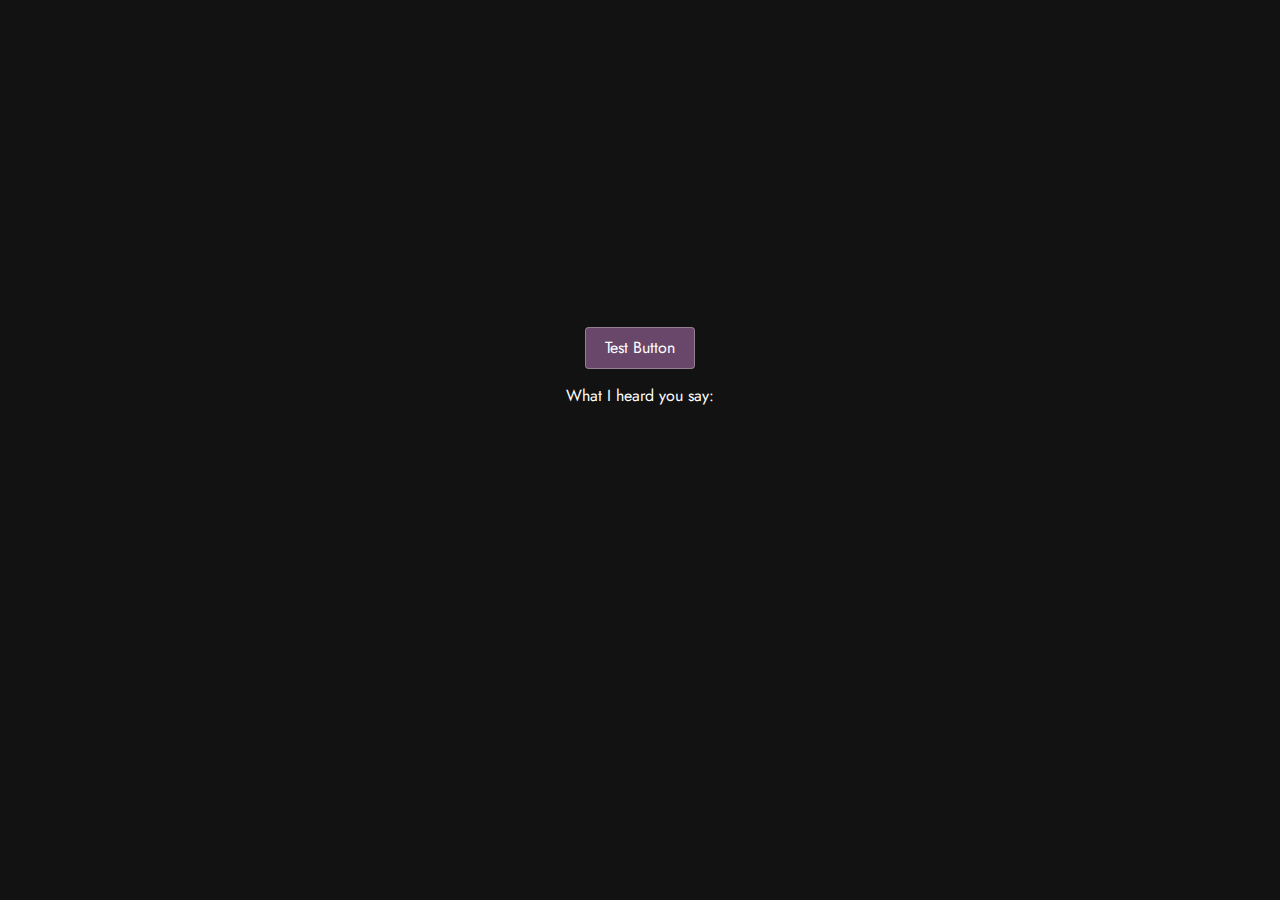
<file: index.html>
<!DOCTYPE html>
<html lang="en">

<head>
    <meta charset="UTF-8">
    <meta name="viewport" content="width=device-width, initial-scale=1.0">
    <title>Using Browser APIs</title>
    <link rel="stylesheet" href="index.css">
    <!-- JOST -->
    <link rel="preconnect" href="https://fonts.googleapis.com">
    <link rel="preconnect" href="https://fonts.gstatic.com" crossorigin>
    <link href="https://fonts.googleapis.com/css2?family=Jost:ital,wght@0,100..900;1,100..900&display=swap"
        rel="stylesheet">

</head>

<body>
    <button test-btn class="test-btn">Test Button</button>
    <p output class="output-text">What I heard you say: </p>
    <video src="" id="video-frame" class="video-frame"></video>
    <script type="module" src="index.js"></script>
</body>

</html>
</file>
<file: index.css>
/* SETUP and RESET */
/* https://picsum.photos/ */
/* https://source.unsplash.com/300x300/?forest */
/* https://i.pravatar.cc/80?img=67 */

:root {
    font-size: 62.5%;

    --fs-h1-clamp: clamp(2.25rem, 1.0184rem + 2.683vw, 3rem);
    --fs-h2-clamp: clamp(1.75rem, 0.8818rem + 2.0723vw, 2.25rem);
    --fs-h3-clamp: clamp(1.5rem, 0.7607rem + 1.75vw, 2rem);
    --fs-body-clamp: clamp(1.3rem, 0.6548rem + 1.2259vw, 1.6rem);
    --fs-small-clamp: clamp(1rem, 0.4821rem + 0.7143vw, 1.3rem);


    --ff-primary: 'Jost', system-ui;
    --ff-secondary: 'Font Awesome 6 Pro';

    --fs-h1: var(--fs-h1-clamp);
    --fs-h2: var(--fs-h2-clamp);
    --fs-h3: var(--fs-h3-clamp);
    --fs-body: var(--fs-body-clamp);
    --fs-small: var(--fs-small-clamp);

    --clr-primary: ;
    --clr-accent: ;
    --clr-accent-alpha: ;
    --clr-neutral-100: oklch(100% 0 303);
    --clr-neutral-900: oklch(0% 0 303);

    --clr-bg-body: ;
    --clr-bg-card: ;
}

html {
    color-scheme: dark;
}

/* @media (prefers-color-scheme: dark) {
    :root {
        --clr-primary: #;
        --clr-neutral-100: #FFF;
        --clr-neutral-900: #000;
    
        --clr-bg-body: #;
        --clr-bg-card: #;
    }
} */

@media (prefers-reduced-motion: no-preference) {
    *,
    *:before,
    *:after {
        scroll-behavior: smooth;
        transition-duration: 1ms;
    };
}

*,
*:before,
*:after {
    margin: 0;
    padding: 0;
    box-sizing: border-box;
    -webkit-tap-highlight-color: transparent;
}


img,
svg {
    display: block;
    max-width: 100%;
}

a {
    color: inherit;
    font: inherit;
    text-decoration: none;
    display: inline-block; 
}

li {
    list-style: none;
}

input,
textarea {
    font-family: inherit;
    font-size: inherit;
    font-weight: inherit;
    color: inherit;
    background-color: transparent;
    border: 1px solid rgba(0 0 0 / .7);
    width: 100%;
}

input:is([type="checkbox"], [type="radio"]) {
    width: initial;
}

/* REMOVE DEFAULT SPINNERS FROM NUMBER INPUTS */
/* Chrome, Safari, Edge, Opera */
input::-webkit-outer-spin-button,
input::-webkit-inner-spin-button {
    -webkit-appearance: none;
    margin: 0;
}

/* ... and for Firefox */
input[type="number"] {
    -moz-appearance: textfield;
    appearance: textfield;
}


/* INPUT TYPE=SEARCH clear button */
input[type="search"]::-ms-clear {
    display: none;
    width: 0;
    height: 0;
}

input[type="search"]::-ms-reveal {
    display: none;
    width: 0;
    height: 0;
}

input[type="search"]::-webkit-search-decoration,
input[type="search"]::-webkit-search-cancel-button,
input[type="search"]::-webkit-search-results-button,
input[type="search"]::-webkit-search-results-decoration {
    display: none;
}

button {  
    background-color: transparent;
    color: inherit;
    font: inherit;
    border: none;
    cursor: pointer; 
}

::-webkit-scrollbar {
    height: 4px;
    width: 8px;
}

::-webkit-scrollbar-track {
    background: transparent;
}

::-webkit-scrollbar-thumb {
    border-radius: 10px;
    background: var(--clr-accent);
}

 ::placeholder {
    color: inherit;
    opacity: .7;
 }

 ::selection {
    background-color: var(--clr-primary);
    color: var(--clr-neutral-100);
 }

.visually-hidden {
    clip: rect(0 0 0 0);
    clip-path: inset(50%);
    height: 1px;
    overflow: hidden;
    position: absolute;
    white-space: nowrap;
    width: 1px;
}

 /* CLIP PROPERTIES  */
 /* background-clip: text;
 color: transparent; 
-webkit-background-clip: text;
-webkit-text-fill-color: transparent; */


/* GRID AND FLEX UTILITY CLASSES */
.row {
    display: flex;

}

.col {
    display: flex;
    flex-direction: column;
}

.grid {
    display: grid;
}

.pc-cen {
    place-content: center;
}

.pi-cen {
    place-items: center;
}

.ai-st {
    align-items: start;
}

.ai-cen {
    align-items: center;
}

.ai-end {
    align-items: end;
}

.ai-base {
    align-items: baseline;
}

.jc-st {
    justify-content: start;
}

.jc-cen {
    justify-content: center;
}

.jc-end {
    justify-content: end;
}

.jc-sb {
    justify-content: space-between;
}

.jc-sa {
    justify-content: space-around;
}

.jc-se {
    justify-content: space-evenly;
}

.fw-wrap {
    flex-wrap: wrap; 
}

.gap-4 {
    gap: 4em; 
}
 
 .gap-3 {
    gap: 3em;
 }

.gap-2 {
    gap: 2em;
}

.gap-1 {
    gap: 1em;
}

.gap-half {
    gap: 0.5em;
}

.gap-quarter {
    gap: 0.25em;
}

/* ELEMENT SELECTORS */

body {
    font-family: var(--ff-primary);
    font-size: var(--fs-body);
    font-weight: 400;
    line-height: 1.4;
    color: var(--clr-primary);
    text-wrap: pretty; 
    margin: 0;
    background: var(--clr-bg-body); 
    display: flex;
    flex-direction: column;
    justify-content: center;
    align-items: center;
    gap: 1em;
    min-height: 100vh;
    padding: 1em; 
} 

h1 {
    font-size: var(--fs-h1);
    text-wrap: balance;
    line-height: 1;
    font-weight: 600;
}

h2 {
    font-size: var(--fs-h2);
    line-height: 1;
    font-weight: 600;
}

h3 {
    font-size: var(--fs-h3);
    line-height: 1;
    font-weight: 600;
}


/* TEXT UTILITIES */

.xsmall {
    font-size: var(--fs-small);
}

.small {
    font-size: 0.85em;
}

.lg {
    font-size: 1.1em; 
}

.bold {
    font-weight: 600;
}

.uppercase {
    text-transform: uppercase;
}

.underline {
    text-decoration: underline;
}

.desat {
    opacity: 0.8;
}

.ls-1 {
    letter-spacing: 1px;
}

[btn-close] {
    padding: 1em; 
    position: absolute;
    top: 0;
    right: 0; 
    /* dont forget to add position relative to parent! */
}

/* LAYOUT */

.hide {
    scale: 0;
    transition: scale 300ms; 
}

.container {
    container-type: inline-size; 
}

.card {
    background-color: var(--clr-bg-card);
}

/* PROJECT SPECIFIC STYLES */
.test-btn {
    background-color: oklch(45% 0.07 326);
    background-image: linear-gradient(
        to top right
        oklch(47% 0.09 326) 0%, oklch(65% 0.08 318) 100%
      )
    ;
    padding: 0.75em 1.2em;
    border-radius: 0.25em;
    line-height: 1; 
    border: 1px solid rgba(255, 255, 255, 0.3);
}

.video-frame {
    inline-size: min(100%, 30em);
}
</file>
